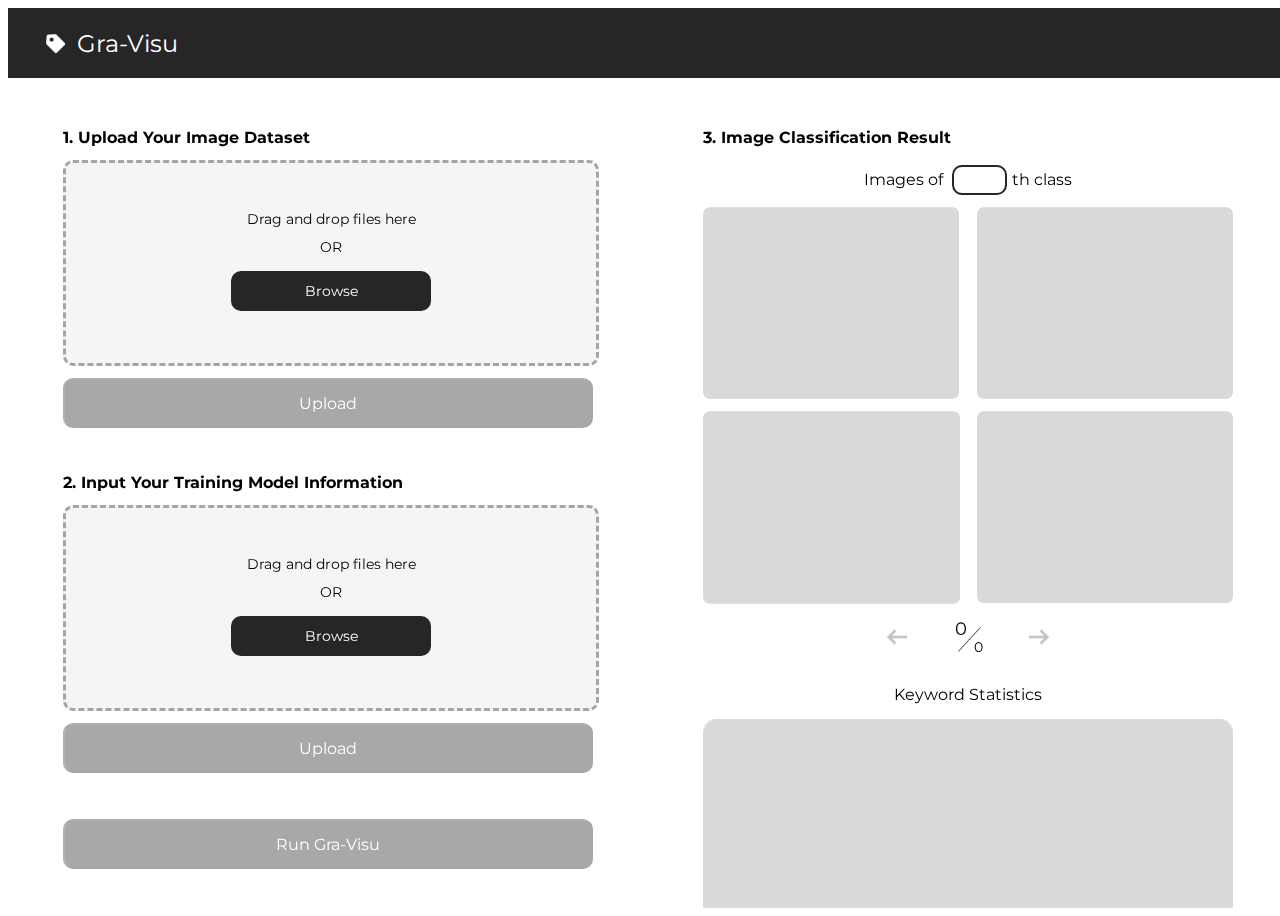
<file: project/gravisu/index.html>
<html>

<head>
    <meta charset="utf-8">
    <meta name="description" content="Gra-Visu page">
    <title>Gra-Visu</title>
    <link href="https://fonts.googleapis.com/css?family=Montserrat&display=swap" rel="stylesheet" />
    <link href="style.css" rel="stylesheet" type="text/css" />
</head>

<body>
    <div class="container">

        <div class="header">
            <img class="title_icon" src="./assets/tag.png" onClick="window.location.reload()" />
            <div class="title" onClick="window.location.reload()">
                Gra-Visu
            </div>
        </div>

        <div class="step1">
            <div class='myField'>
                <div class="step_title"> 1. Upload Your Image Dataset </div>
                <form method="post">
                    <div id='fileBox' class="imgFileBox">
                        <div class="child">
                            <div id="img_drop" class="drag_drop">Drag and drop files here<br>OR</div>
                            <div class="fileButton">
                                Browse
                                <input class="imageClass hidden" id='fileSystem1' type="file" multiple accept="image/*"
                                    enctype='multipart/form-data' required></input>
                            </div>
                            <div class="text_response" id="imageNumber"></div>
                        </div>
                    </div>
                    <button type="button" class="upload-button" id="submitButton" onClick="function1(event)"
                        disabled>Upload</button>
                </form>
            </div>
        </div>

        <div class="step2">
            <div class='myField'>
                <div class="step_title"> 2. Input Your Training Model Information </div>
                <form method="post">
                    <div id='fileBox' class="modelFileBox">
                        <div class="child">
                            <div id="model_drop" class="drag_drop">Drag and drop files here<br>OR</div>
                            <div class="fileButton">
                                Browse
                                <input class="hidden" id='fileSystem2' type="file" accept=".zip" required></input>
                            </div>
                            <div class="text_response" id="modelLoading"></div>
                        </div>
                    </div>
                    <button type="button" class="save-model-button" id="submitButton" onClick="function2(event)"
                        disabled>Upload</button>
                </form>
                <button type="button" class="run-button" id="submitButton" onClick="function3(event)" disabled>Run
                    Gra-Visu</button>
            </div>
        </div>

        <div class="step3">
            <div class='myField'>
                <div class="step_title"> 3. Image Classification Result </div>
                <div class="inst_text" id="class_num">Images of <input class="inst_num" type="number" min="1" max="1"
                        oninput="handleInputChange(event)"></input>th class
                    <!-- TODO: Receive min&max value from server -->
                </div>
                <div class="gallery">
                    <!-- show result of four images -->
                    <div class="result1">
                        <div class="mask">
                            <img class="im" src="assets/background.png" onClick="window.open(this.src)" />
                        </div>
                    </div>
                    <div class="result2">
                        <div class="mask">
                            <img class="im" src="assets/background.png" onClick="window.open(this.src)" />
                        </div>
                    </div>
                    <div class="result3">
                        <div class="mask">
                            <img class="im" src="assets/background.png" onClick="window.open(this.src)" />
                        </div>
                    </div>
                    <div class="result4">
                        <div class="mask">
                            <img class="im" src="assets/background.png" onClick="window.open(this.src)" />
                        </div>
                    </div>
                </div>
                <div class="pagination">
                    <button type="button" class="left_arrow" id="arrow" onClick="move_prev(event)" disabled><img
                            src="assets/left_arrow.png" alt="left"></button>
                    <div id="current_column">0</div> <!-- TODO: Receive current column from server -->
                    <div class="border"><img src="assets/number_line.png" alt="border"></div>
                    <div id="max_column">0</div> <!-- TODO: Receive max column from server -->
                    <button type="button" class="right_arrow" id="arrow" onClick="move_next(event)" disabled><img
                            src="assets/right_arrow.png" alt="right"></button>
                </div>
                <!-- <div id='resultDiv'> </div> -->
                <div class="stat_text">Keyword Statistics</div>
                <!-- TODO: input chart image here (appendchild도 가능할 것 같습니다!) -->
                <div class="chart"><img class="chart_content" src="assets/background.png" /></div>
            </div>
        </div>

        <div class="footer"><br></div>
    </div>
</body>
<script src="script.js"></script>

</html>
</file>
<file: project/gravisu/style.css>
.container {
  width: 100vw;
  height: 100vh;
  display: grid;
  grid-template-columns: 1fr 1fr;
  grid-template-areas:
    "header header"
    "step1 step3"
    "step2 step3"
    ". step3"
    "footer footer";
  align-items: start;
  align-content: start;
  /* padding-top: 56.25%; */
  overflow: auto;
}
@media (max-width: 1000px) {
  .container {
    grid-template-columns: 1fr;
    grid-template-areas:
      "header"
      "step1"
      "step2"
      "step3"
      "footer";
  }
}

.step1 {
  grid-area: step1;
}
.step2 {
  grid-area: step2;
}
.step3 {
  grid-area: step3;
}
.header {
  grid-area: header;
  grid-column-start: 1;
  grid-column-end: 3;
  position: relative;
  width: 100%;
  height: 70px;
  left: 0px;
  top: 0px;
  background: #262626;
  margin-bottom: 10px;
}
.footer {
  position: relative;
  z-index: -1;
  grid-area: footer;
  grid-column-start: 1;
  grid-column-end: 3;
  position: relative;
  width: 100%;
  height: 120px;
}

.title_icon {
  position: absolute;
  width: 24px;
  height: 24px;
  left: 35px;
  top: 23px;
}

.title {
  position: absolute;
  left: 69px;
  top: 21px;
  font-family: "Montserrat";
  font-style: normal;
  font-weight: 400;
  font-size: 24px;
  display: flex;
  align-items: center;
  color: #ffffff;
}

.myField {
  padding: 40px 55px 0px;
  margin-bottom: 30px;
}

.step_title {
  position: relative;
  font-family: "Montserrat";
  font-style: normal;
  font-weight: 700;
  font-size: 16px;
  display: flex;
  align-items: center;
  color: #000000;
}

.text_response {
  color: red;
  font-family: Montserrat;
  font-size: 11px;
  font-style: normal;
  font-weight: 400;
  line-height: normal;
}

.text_response:empty {
  display: none;
}

#fileBox {
  position: relative;
  top: 13px;
  border-radius: 10px;
  border: 3px dashed #a5a5a5;
  background: #f5f5f5;
  width: 100%;
  height: 200px;
  flex-shrink: 0;
}

.drag_drop {
  font-family: "Montserrat";
  font-style: normal;
  font-weight: 400;
  font-size: 14px;
  color: #000000;
  line-height: 200%;
}

.child {
  text-align: center;
  position: absolute;
  top: 50%;
  left: 50%;
  transform: translate(-50%, -50%);
}

#numInput {
  position: relative;
  top: 37px;
  border-radius: 10px;
  border: 3px solid #262626;
  background: #fff;
  width: 100%;
  height: 50px;
  flex-shrink: 0;
  padding-left: 15px;
  font-family: Montserrat;
  font-size: 16px;
  font-style: normal;
  font-weight: 400;
  line-height: normal;
}

.fileButton {
  margin: 10px 0px;
  border-radius: 10px;
  background: #262626;
  width: 200px;
  height: 40px;
  flex-shrink: 0;
  color: #fff;
  font-family: Montserrat;
  font-size: 14px;
  font-style: normal;
  font-weight: 400;
  line-height: 40px;
  cursor: pointer;
  overflow: hidden;
  position: relative;
}

.hidden {
  cursor: pointer;
  height: 100%;
  position: absolute;
  top: 0;
  right: 0;
  opacity: 0;
  -moz-opacity: 0;
  filter: progid:DXImageTransform.Microsoft.Alpha(opacity=0);
}

#fileSystem:required:valid .fileButton {
  /* condition need to be fixed after removing img upload at part 1*/
  display: none;
}

#submitButton {
  position: relative;
  top: 25px;
  border-radius: 10px;
  background: #262626;
  width: 100%;
  height: 50px;
  flex-shrink: 0;
  color: #fff;
  font-family: Montserrat;
  font-size: 16px;
  font-style: normal;
  font-weight: 400;
  line-height: normal;
  opacity: 1;
  pointer-events: auto;
  transition: 0.2s;
  cursor: pointer;
}

#submitButton:disabled {
  /* condition need to be fixed after removing img upload at part 1*/
  opacity: 0.4;
  pointer-events: none;
}

.run-button {
  margin-top: 30px;
}

.inst_text {
  position: relative;
  top: 18px;
  flex-shrink: 0;
  color: #000;
  text-align: center;
  font-family: Montserrat;
  font-size: 16px;
  font-style: normal;
  font-weight: 400;
  line-height: normal;
}

.inst_num {
  border-radius: 10px;
  border: 2px solid #262626;
  background: #fff;
  width: 55px;
  height: 30px;
  font-family: Montserrat;
  font-size: 14px;
  font-style: normal;
  font-weight: 400;
  line-height: 40px;
  position: relative;
  margin: 0px 5px;
}

.gallery {
  position: relative;
  top: 30px;
  width: 100%;
  display: grid;
  grid-template-columns: 1fr 1fr;
  grid-template-areas:
    "result1 result2"
    "result3 result4";
  align-items: start;
  align-content: start;
  overflow: auto;
}

.result1 {
  margin: 0px 8.5px 6px 0px;
  grid-area: result1;
  overflow: hidden;
}

.result2 {
  margin: 0px 0px 6px 8.5px;
  grid-area: result2;
}

.result3 {
  margin: 6px 8.5px 0px 0px;
  grid-area: result3;
}

.result4 {
  margin: 6px 0px 0px 8.5px;
  grid-area: result4;
}

.im {
  aspect-ratio: 4/3;
  object-fit: cover;
  object-position: 50% 50%;
  width: 100%;
}

.mask {
  width: 100%;
  mask-size: contain;
  -webkit-mask-size: contain;
  mask-image: url(assets/imageframe.png);
  -webkit-mask-image: url(assets/imageframe.png);
  mask-repeat: no-repeat;
  -webkit-mask-repeat: no-repeat;
}

.pagination {
  position: relative;
  text-align: center;
  top: 47px;
}

#arrow {
  display: inline-flex;
  background: #fff;
  position: relative;
  align-items: center;
  justify-content: center;
  border: none;
  opacity: 1;
  pointer-events: auto;
  transition: 0.2s;
  cursor: pointer;
}
#arrow img {
  height: 30px;
}

#arrow:disabled {
  /* condition need to be fixed after removing img upload at part 1*/
  opacity: 0.3;
  pointer-events: none;
}

#current_column {
  display: inline-flex;
  position: relative;
  color: #000;
  text-align: center;
  font-family: Montserrat;
  font-size: 18px;
  font-style: normal;
  font-weight: 400;
  line-height: normal;
  top: -17px;
  left: 13px;
  margin-left: 20px;
}

#max_column {
  display: inline-flex;
  position: relative;
  color: #000;
  text-align: center;
  font-family: Montserrat;
  font-size: 14px;
  font-style: normal;
  font-weight: 400;
  line-height: normal;
  top: 0px;
  left: -11px;
  margin-right: 20px;
}

.border {
  display: inline-flex;
}
.border img {
  height: 25px;
}

.stat_text {
  position: relative;
  top: 75px;
  flex-shrink: 0;
  color: #000;
  text-align: center;
  font-family: Montserrat;
  font-size: 16px;
  font-style: normal;
  font-weight: 400;
  line-height: normal;
}

.chart {
  position: relative;
  top: 90px;
}
.chart img {
  width: 100%;
}
</file>
